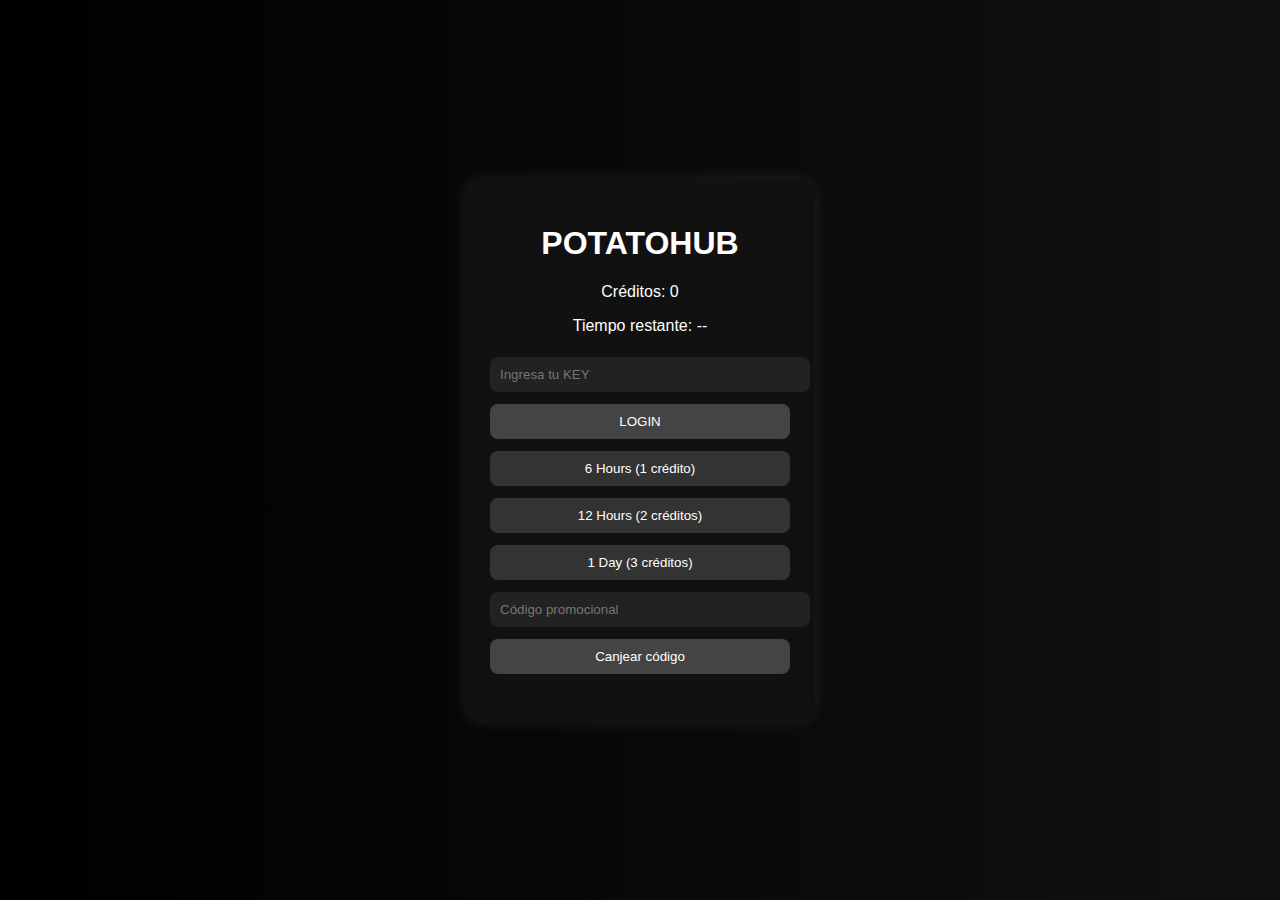
<file: index.html>
<!DOCTYPE html>
<html lang="es">
<head>
<meta charset="UTF-8">
<title>POTATOHUBV</title>
<link rel="stylesheet" href="style.css">
</head>
<body>

<div class="card">
  <h1>POTATOHUB</h1>

  <p>Créditos: <span id="credits">0</span></p>
  <p id="timer">Tiempo restante: --</p>

  <input id="keyInput" placeholder="Ingresa tu KEY">
  <button onclick="checkKey()">LOGIN</button>

  <div class="buttons">
    <button onclick="buyTime(6)">6 Hours (1 crédito)</button>
    <button onclick="buyTime(12)">12 Hours (2 créditos)</button>
    <button onclick="buyTime(24)">1 Day (3 créditos)</button>
  </div>

  <input id="codeInput" placeholder="Código promocional">
  <button onclick="redeemCode()">Canjear código</button>

  <p id="msg"></p>
</div>

<script src="script.js"></script>
</body>
</html>
</file>
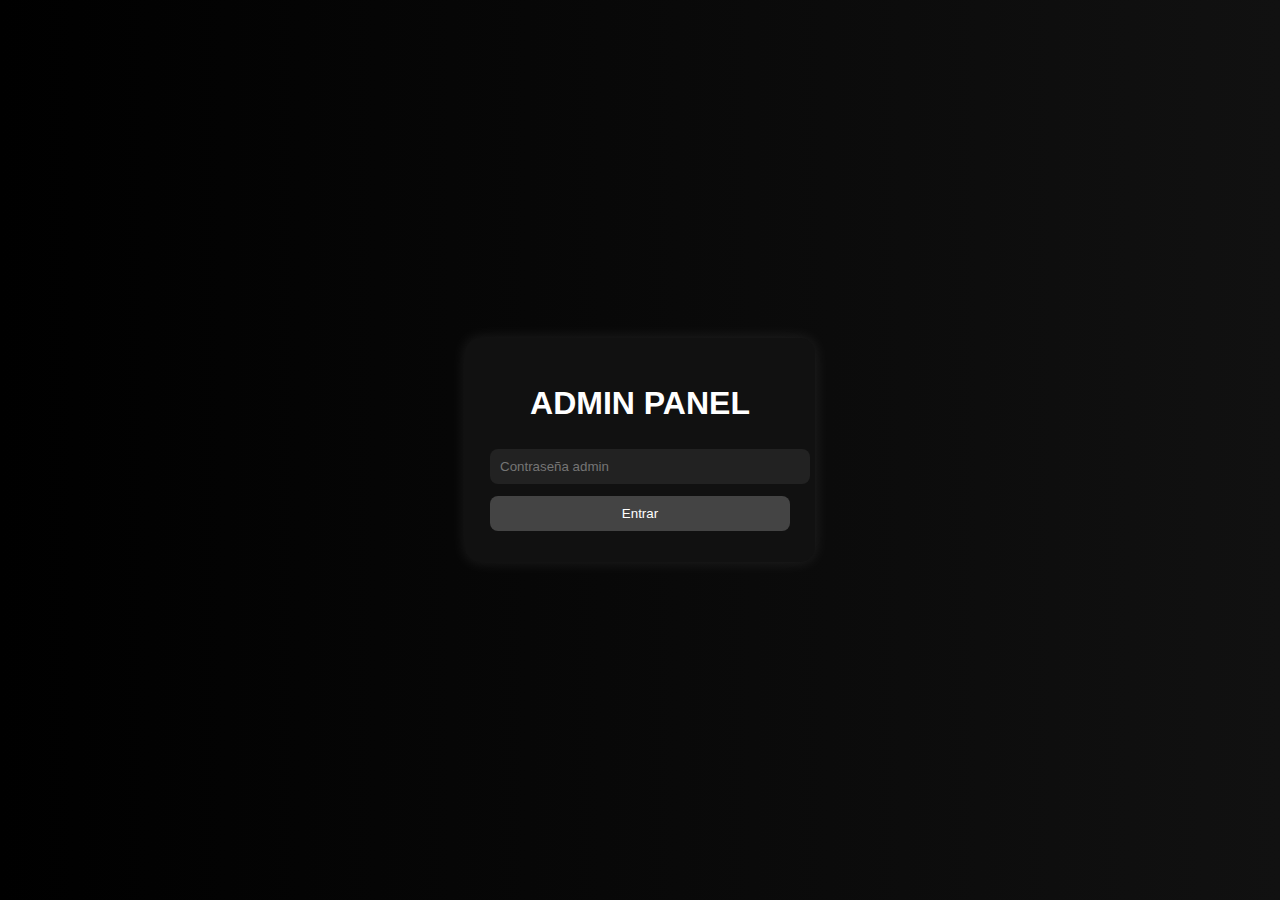
<file: admin.html>
<!DOCTYPE html>
<html>
<head>
<meta charset="UTF-8">
<title>POTATOHUB ADMIN</title>
<link rel="stylesheet" href="style.css">
</head>
<body>

<div class="card">
  <h1>ADMIN PANEL</h1>
  <input id="pass" placeholder="Contraseña admin">
  <button onclick="login()">Entrar</button>

  <div id="panel" style="display:none">
    <input id="give" type="number" placeholder="Créditos para TODOS">
    <button onclick="giveCredits()">Dar créditos</button>
  </div>
</div>

<script src="admin.js"></script>
</body>
</html>
</file>
<file: style.css>
body{
  margin:0;
  font-family: 'Segoe UI', sans-serif;
  background: linear-gradient(270deg,#000,#333,#000);
  background-size:600% 600%;
  animation: bg 12s ease infinite;
  height:100vh;
  display:flex;
  justify-content:center;
  align-items:center;
  color:white;
}

@keyframes bg{
  0%{background-position:0% 50%}
  50%{background-position:100% 50%}
  100%{background-position:0% 50%}
}

.card{
  background:#111;
  padding:25px;
  border-radius:15px;
  width:300px;
  text-align:center;
  box-shadow:0 0 15px rgba(255,255,255,.1);
}

input,button{
  width:100%;
  padding:10px;
  margin:6px 0;
  border:none;
  border-radius:8px;
}

input{
  background:#222;
  color:white;
}

button{
  background:#444;
  color:white;
  cursor:pointer;
  transition:.25s;
}

button:hover{
  transform:scale(1.05);
  background:#666;
}

.buttons button{
  background:#333;
}
</file>
